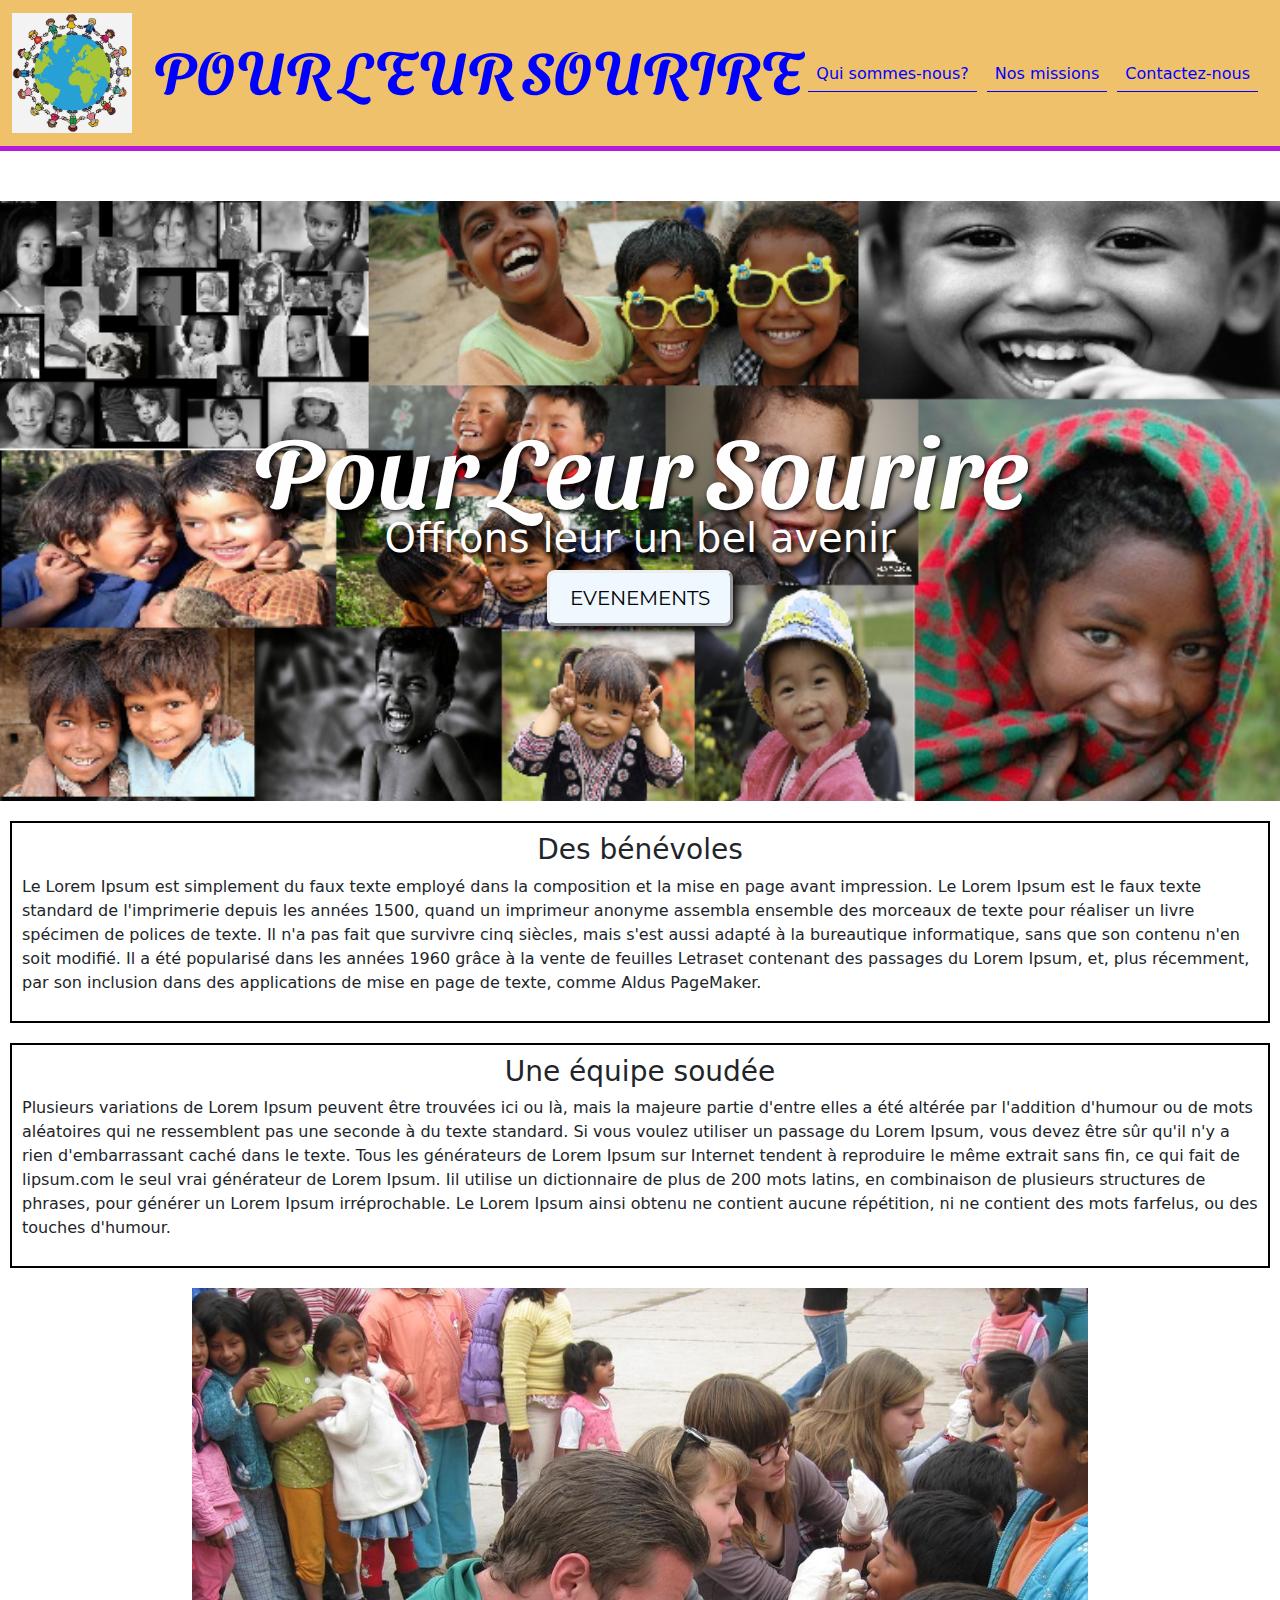
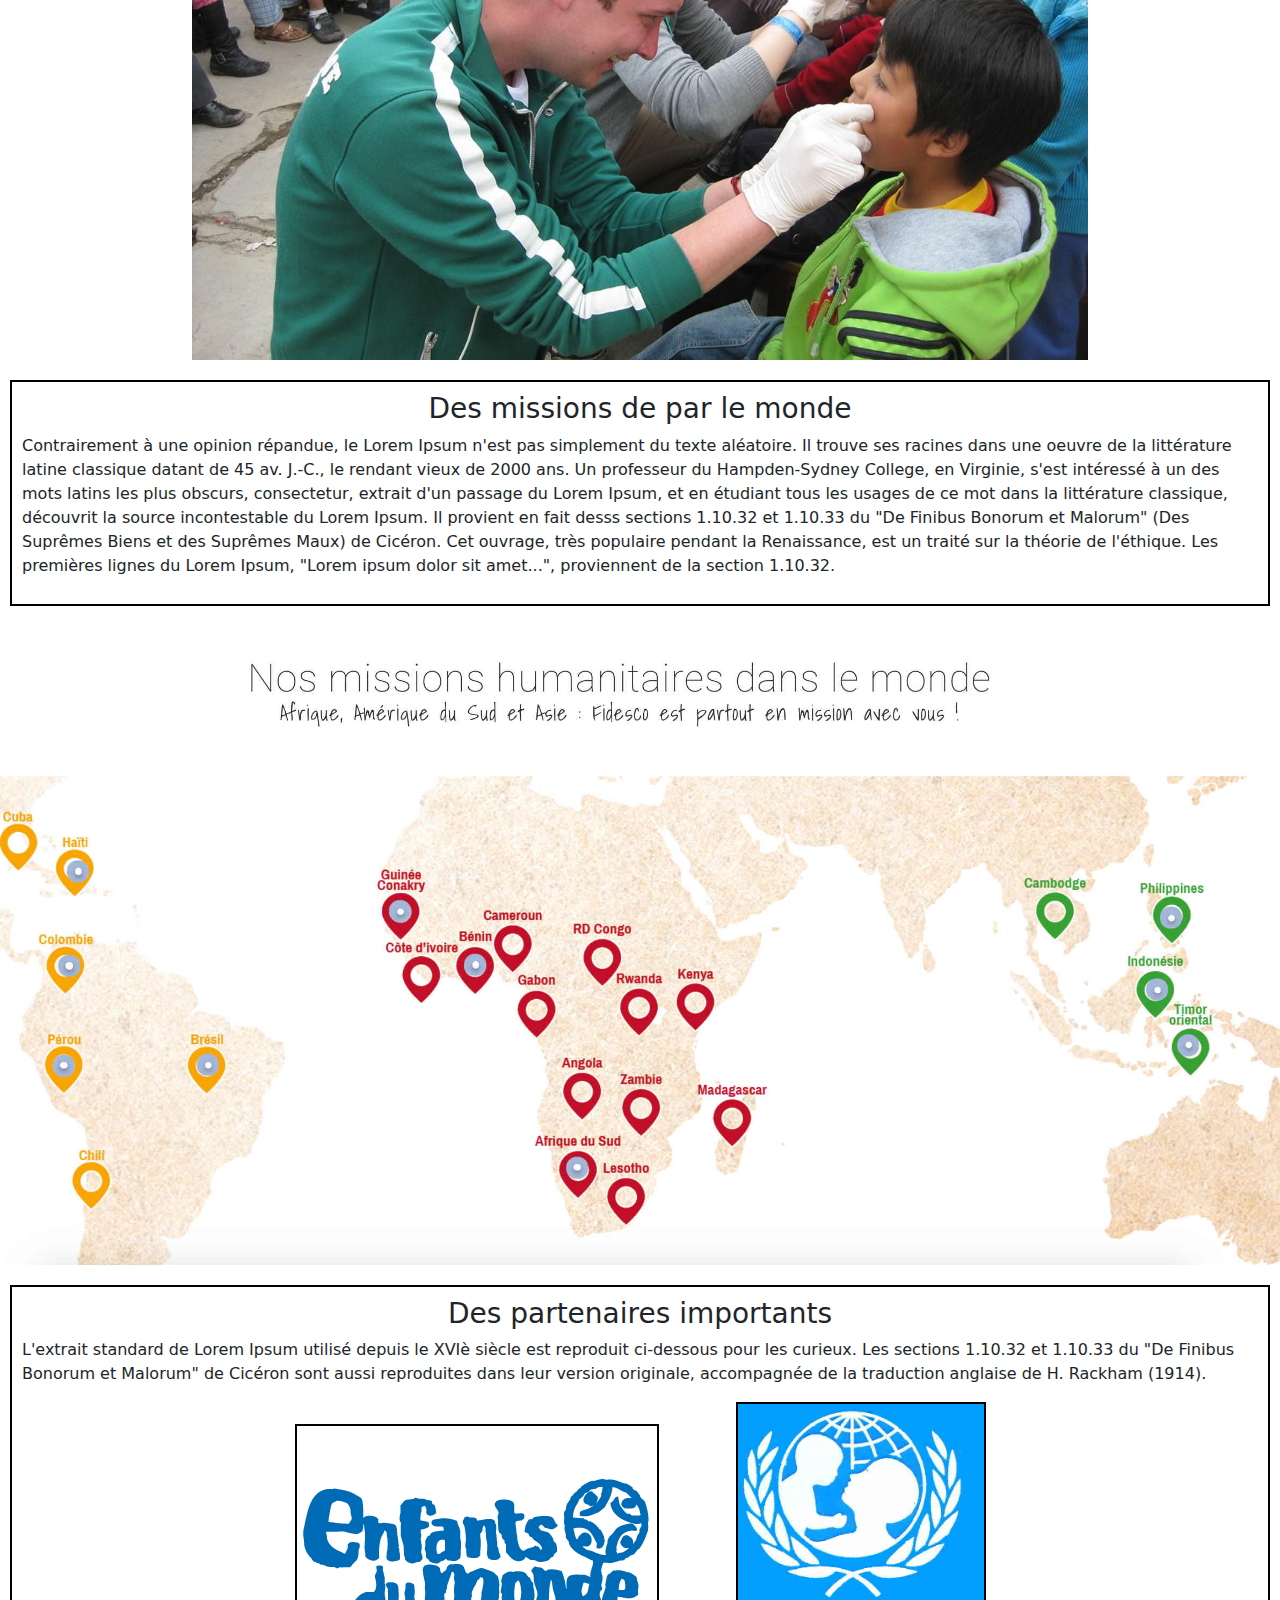
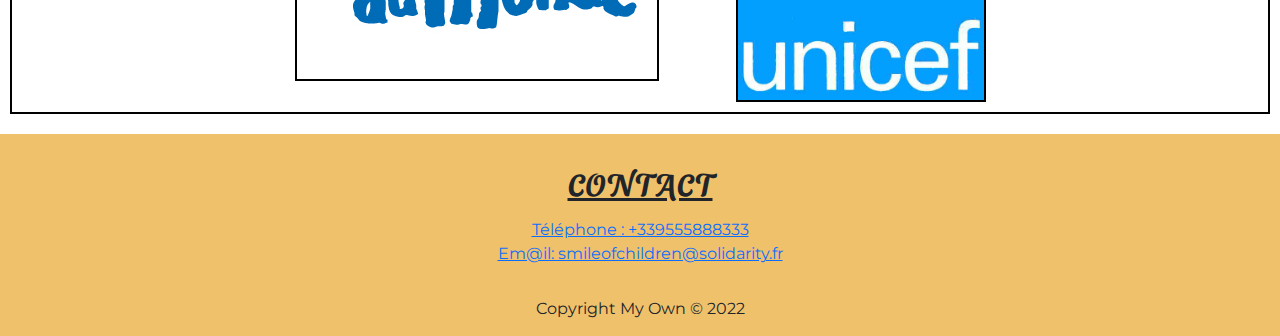
<file: index.html>
<!DOCTYPE html>
<html lang="fr">
  
<head>
  <meta charset="UTF-8">
  <meta http-equiv="X-UA-Compatible" content="IE=edge">
  <meta name="description" content="Free Web tutorials">
  <meta name="keywords" content="HTML,CSS">
  <meta name="viewport" content="width=device-width, initial-scale=1.0">
  <link rel="stylesheet" href="bootstrap.min.css"/>
  <link rel="stylesheet" type="text/css" href="CSS/styles.css" />
  <title>Pour Leur Sourire</title>
</head>

<body>

  <nav class="navbar navbar-expand-lg">
    <div class="container-fluid"> 
      
      <a class="navbar-brand" href="index.html">
        <img id="logo" src="CSS/Images/monde-enfants.jpg" alt="logo">
      </a>

      <h1 class="navbar-title">POUR LEUR SOURIRE</h1>

      <ul class="navbar-nav">
        <li class="nav-item">
          <a class="nav-link" href="#us">Qui sommes-nous?</a>
        </li>
        <li class="nav-item">
          <a class="nav-link" href="#missions">Nos missions</a>
        </li>
        <li class="nav-item">
          <a class="nav-link" href="#contact">Contactez-nous</a>
        </li>
      </ul>
    </div>
  </nav>

  <header>
    <h1>Pour Leur Sourire</h1>
    <h3>Offrons leur un bel avenir</h3>
    <button onclick="document.location='Nos-evenements.html'">EVENEMENTS</button>
  </header>

  <section class="first" id="us">

    <div class="volunteers">
      <h3>Des bénévoles</h3>
      <p>
        Le Lorem Ipsum est simplement du faux texte employé dans la
        composition et la mise en page avant impression. Le Lorem Ipsum est le
        faux texte standard de l'imprimerie depuis les années 1500, quand un
        imprimeur anonyme assembla ensemble des morceaux de texte pour
        réaliser un livre spécimen de polices de texte. Il n'a pas fait que
        survivre cinq siècles, mais s'est aussi adapté à la bureautique
        informatique, sans que son contenu n'en soit modifié. Il a été
        popularisé dans les années 1960 grâce à la vente de feuilles Letraset
        contenant des passages du Lorem Ipsum, et, plus récemment, par son
        inclusion dans des applications de mise en page de texte, comme Aldus
        PageMaker.
      </p>
    </div>
    <div class="team">
      <h3>Une équipe soudée</h3>
      <p>
        Plusieurs variations de Lorem Ipsum peuvent être trouvées ici ou là,
        mais la majeure partie d'entre elles a été altérée par l'addition
        d'humour ou de mots aléatoires qui ne ressemblent pas une seconde à du
        texte standard. Si vous voulez utiliser un passage du Lorem Ipsum,
        vous devez être sûr qu'il n'y a rien d'embarrassant caché dans le
        texte. Tous les générateurs de Lorem Ipsum sur Internet tendent à
        reproduire le même extrait sans fin, ce qui fait de lipsum.com le seul
        vrai générateur de Lorem Ipsum. Iil utilise un dictionnaire de plus de
        200 mots latins, en combinaison de plusieurs structures de phrases,
        pour générer un Lorem Ipsum irréprochable. Le Lorem Ipsum ainsi obtenu
        ne contient aucune répétition, ni ne contient des mots farfelus, ou
        des touches d'humour.
      </p>
    </div>
    <div class="teamPics">
      <img id="teampics" src="CSS/Images/volontariat-ecole-maternelle-perou.1200.jpg" alt="image">
    </div>

  </section>

  <section class="second" id="missions">

    <div class="in-world">
      <h3>Des missions de par le monde</h3>
      <p>
        Contrairement à une opinion répandue, le Lorem Ipsum n'est pas
        simplement du texte aléatoire. Il trouve ses racines dans une oeuvre
        de la littérature latine classique datant de 45 av. J.-C., le rendant
        vieux de 2000 ans. Un professeur du Hampden-Sydney College, en
        Virginie, s'est intéressé à un des mots latins les plus obscurs,
        consectetur, extrait d'un passage du Lorem Ipsum, et en étudiant tous
        les usages de ce mot dans la littérature classique, découvrit la
        source incontestable du Lorem Ipsum. Il provient en fait desss
        sections 1.10.32 et 1.10.33 du "De Finibus Bonorum et Malorum" (Des
        Suprêmes Biens et des Suprêmes Maux) de Cicéron. Cet ouvrage, très
        populaire pendant la Renaissance, est un traité sur la théorie de
        l'éthique. Les premières lignes du Lorem Ipsum, "Lorem ipsum dolor sit
        amet...", proviennent de la section 1.10.32.
      </p>
    </div>
    <div class="missHum">
      <img id="misshum" src="CSS/Images/missions-humanitaires-catholiques-fidesco.jpg" alt="image"/>
    </div>
    <div class="partners">
      <h3>Des partenaires importants</h3>
      <p>
        L'extrait standard de Lorem Ipsum utilisé depuis le XVIè siècle est
        reproduit ci-dessous pour les curieux. Les sections 1.10.32 et 1.10.33
        du "De Finibus Bonorum et Malorum" de Cicéron sont aussi reproduites
        dans leur version originale, accompagnée de la traduction anglaise de
        H. Rackham (1914).
      </p>
      <div class="partnersPics">
        <img id="enfmonde" src="CSS/Images/Logo_Enfants_du_Monde_multilingue.jpg" alt="image">
        <img id="unicef" src="CSS/Images/unicef-clipart-8.png" alt="image">
      </div>
    </div>

  </section>

  <footer>

    <div class="contact"></div>
      <h2>CONTACT</h2>
      <p id="contact">
        <a id="telto" href="tel:+339555888333">Téléphone : +339555888333</a><br />
         <a id="mailto" href="mailto:smileofchildren@solidarity.fr">
            Em@il: smileofchildren@solidarity.fr</a>
      </p>
      <aside class="aside">Copyright My Own &copy; 2022</aside>
      
  </footer>
  
</body>
</html>
</file>
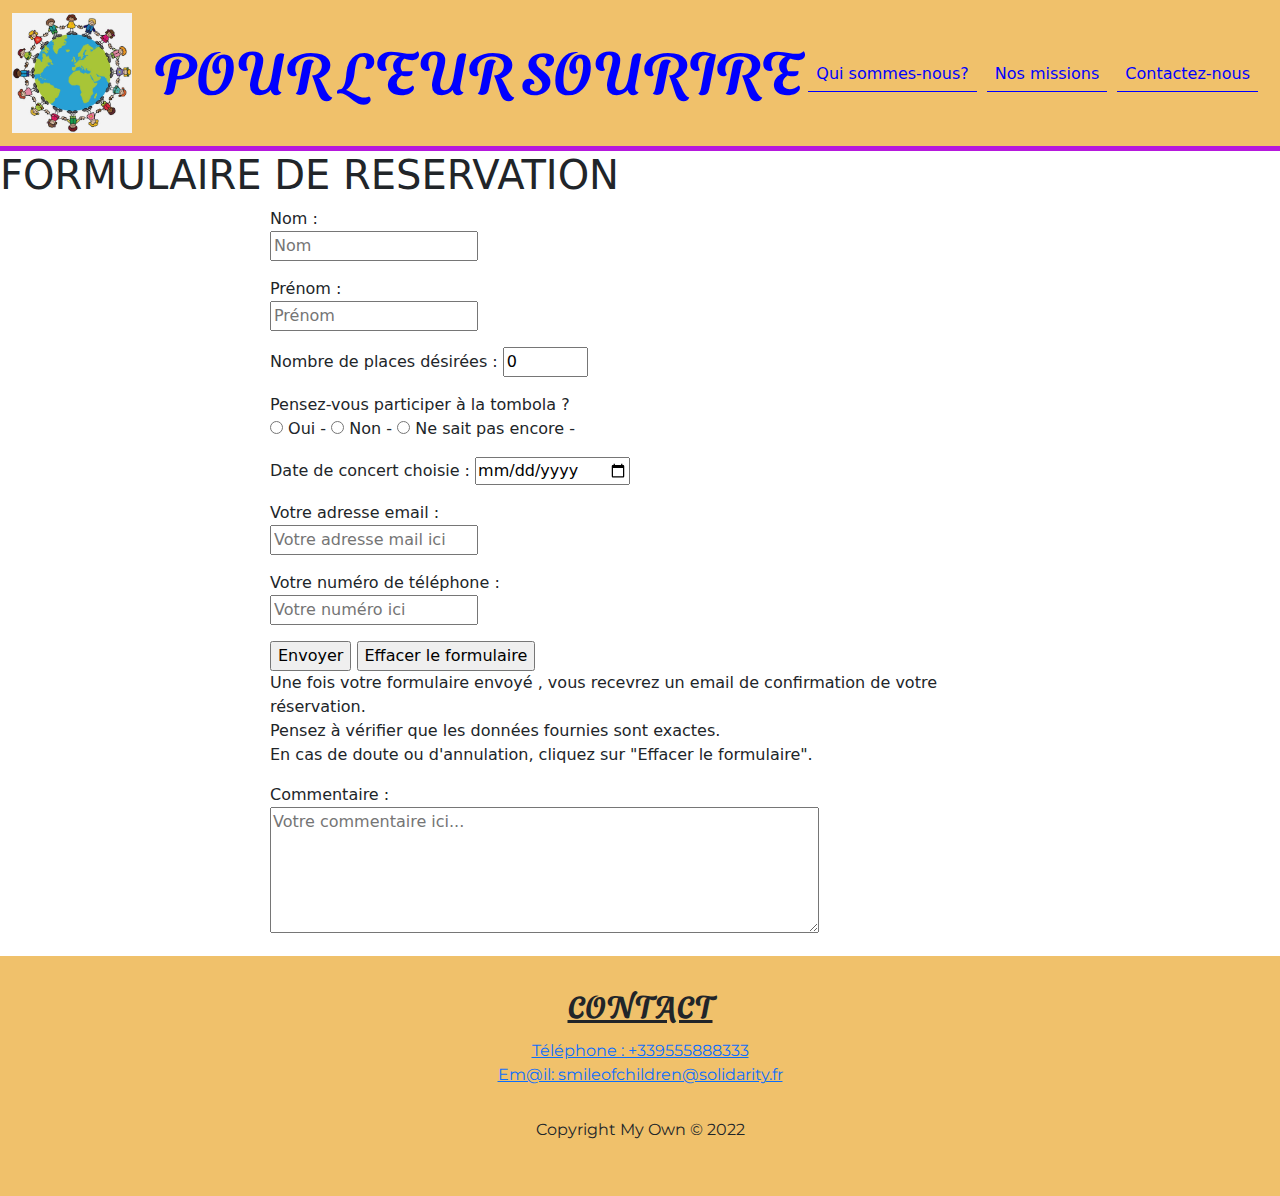
<file: formulaire.html>
<!--FORMULAIRE CONCUE POUR LA FORME-->

<!DOCTYPE html>
<html lang="fr">

  <head>
    <meta charset="UTF-8">
    <meta http-equiv="X-UA-Compatible" content="IE=edge">
    <meta name="description" content="Free Web tutorials">
    <meta name="keywords" content="HTML,CSS">
    <meta name="viewport" content="width=device-width, initial-scale=1.0">
    <link rel="stylesheet" href="bootstrap.min.css"/>
    <link rel="stylesheet" type="text/css" href="CSS/style-form.css" />
    <title>Pour Leur Sourire</title>
  </head>
<body>

  <nav class="navbar navbar-expand-lg">
    <div class="container-fluid"> 
      
      <a class="navbar-brand" href="index.html">
        <img id="logo" src="CSS/Images/monde-enfants.jpg" alt="logo">
      </a>

      <h1 class="navbar-title">POUR LEUR SOURIRE</h1>

      <ul class="navbar-nav">
        <li class="nav-item">
          <a class="nav-link" href="#us">Qui sommes-nous?</a>
        </li>
        <li class="nav-item">
          <a class="nav-link" href="#missions">Nos missions</a>
        </li>
        <li class="nav-item">
          <a class="nav-link" href="#contact">Contactez-nous</a>
        </li>
      </ul>
    </div>
  </nav>

  <div class="titre">
    <h1 class="titre">FORMULAIRE DE RESERVATION</h1>
  </div>

  <form class="form" method="post">
    
    <p>Nom : <br />
      <input name="username" placeholder="Nom" /></p>
    <p>
      <label for="prenom">Prénom :</label><br />
      <input id="prenom" name="username" placeholder="Prénom" />
    </p>
    <p>
      Nombre de places désirées : 
    
        <input
          type="number"
          name="formfield"
          value="0"
          min="0"
          max="100"
          step="1"/>
    
    </p>
    <p>
      Pensez-vous participer à la tombola ? <br />
      <input type="radio" name="choice" />  Oui  -   
      <input type="radio" name="choice" />  Non  -
      <input type="radio" name="choice" />  Ne sait pas encore  -
    </p>
    
    <p>
      Date de concert choisie :
      <input type="date" name="formfield" />
    </p>

    <p>
      Votre adresse email : <br />
      <input
        type="email"
        name="formfield"
        placeholder="Votre adresse mail ici"/>
    </p>

    <p>
      Votre numéro de téléphone : <br />
      <input
        type="tel"
        name="formfield"
        placeholder="Votre numéro ici"/>
    </p>
              
  
      <input type="submit" name="valid_form" value="Envoyer" />    
      <input type="reset" value="Effacer le formulaire" />
      <p>Une fois votre formulaire envoyé , vous recevrez un email de confirmation de votre réservation.<br />
      Pensez à vérifier que les données fournies sont exactes.<br />
      En cas de doute ou d'annulation, cliquez sur "Effacer le formulaire".</p>
    
    
    <p class="com">
      Commentaire : <br />
      <textarea class="text"
        name="article_content"
        rows="05"
        cols="65"
        minlength="10"
        maxlength="150"
        wrap="soft"
        placeholder="Votre commentaire ici..."></textarea>
    </p>
    
  </form>
      
  <footer>

    <div class="contact"></div>
      <h2>CONTACT</h2>
      <p id="contact">
        <a id="telto" href="tel:+339555888333">Téléphone : +339555888333</a><br />
         <a id="mailto" href="mailto:smileofchildren@solidarity.fr">
            Em@il: smileofchildren@solidarity.fr</a>
      </p>
      <aside class="aside">Copyright My Own &copy; 2022</aside>
      
  </footer>

</body>
</html>
</file>
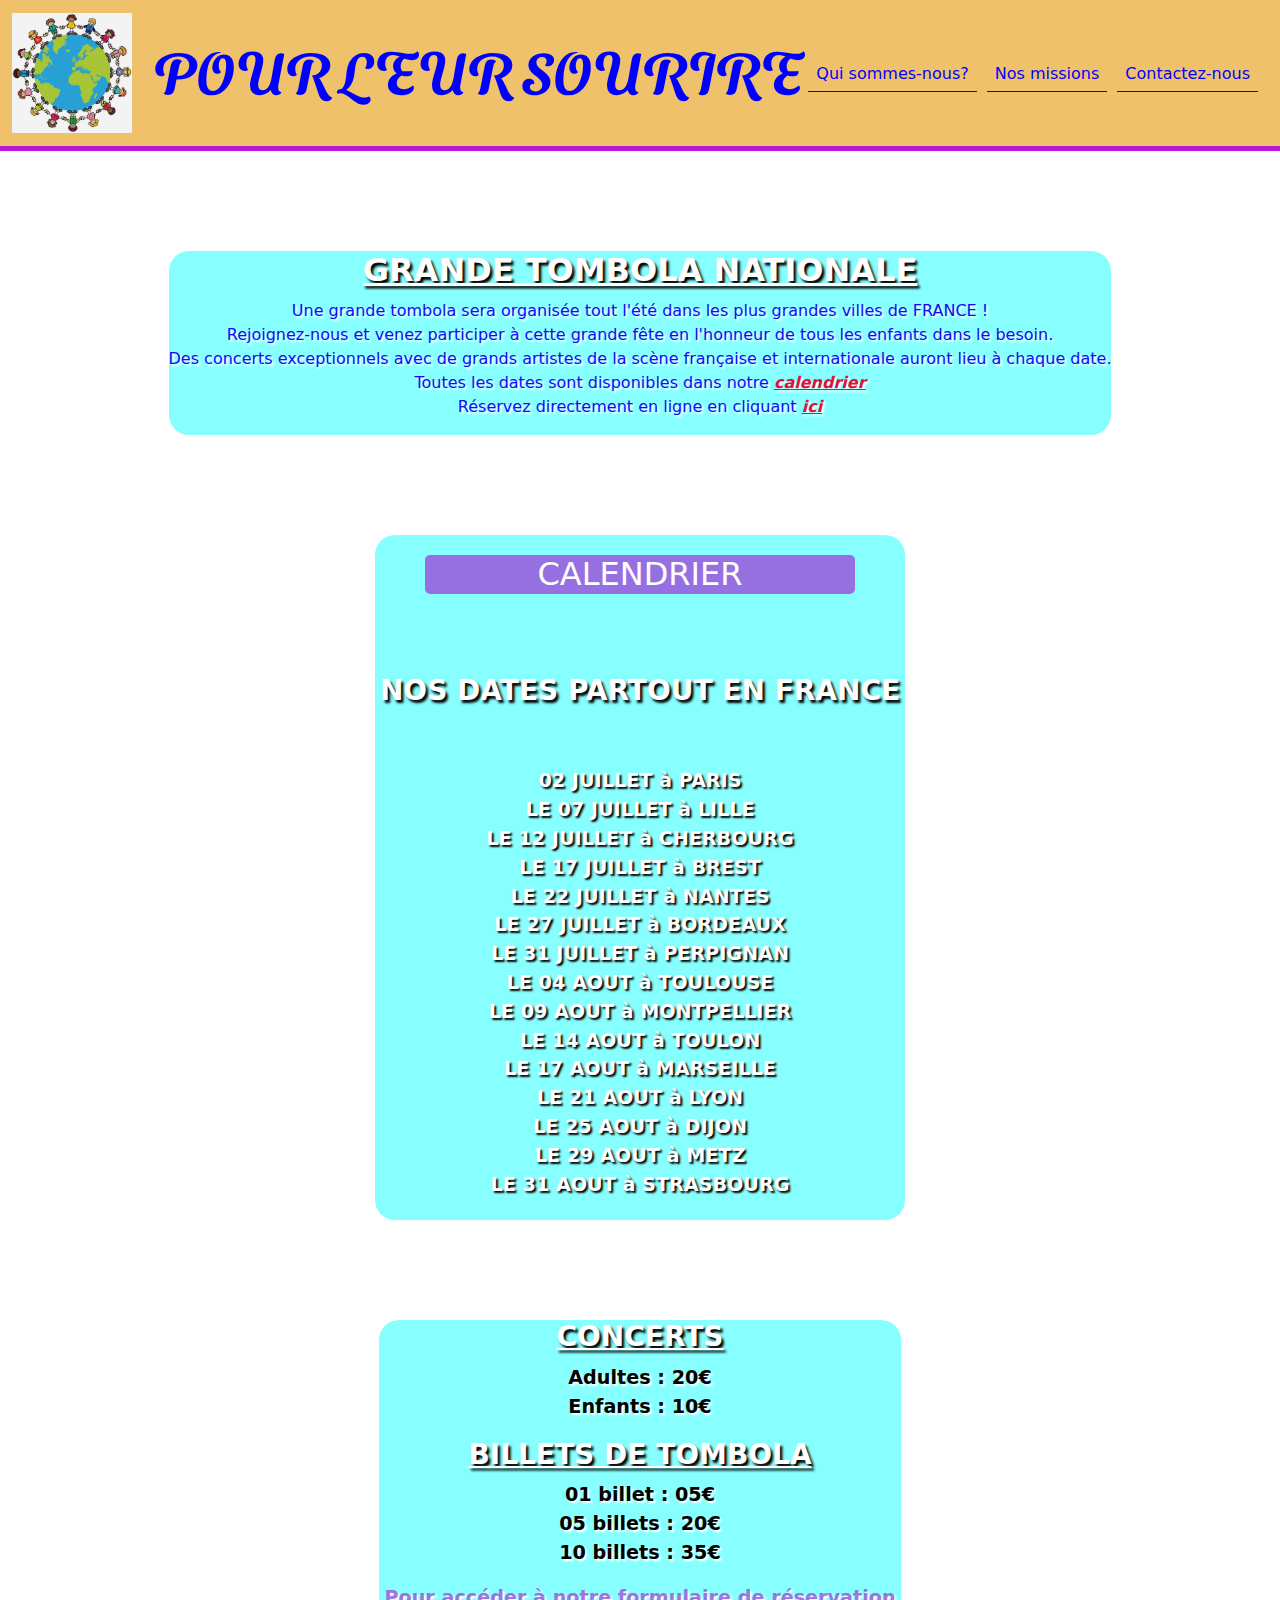
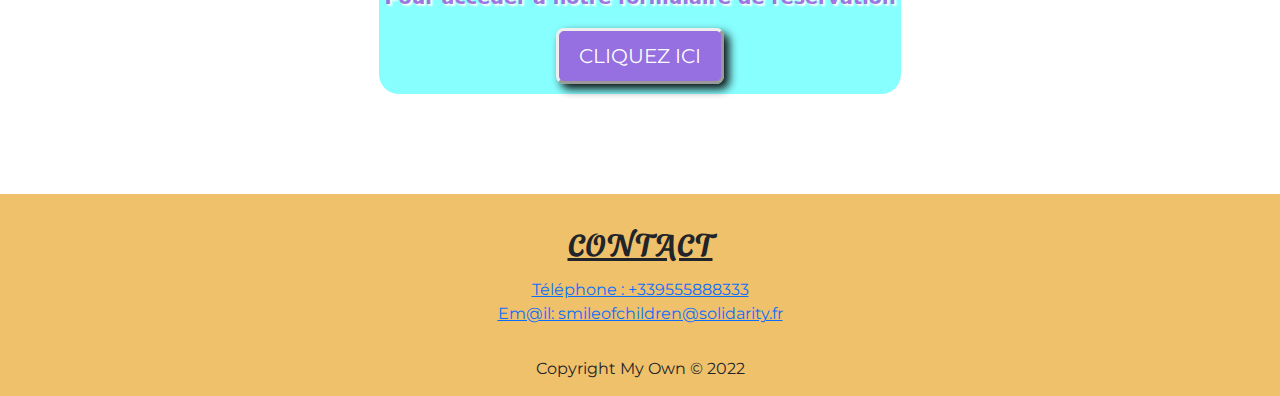
<file: Nos-evenements.html>
<!DOCTYPE html>
<html lang="fr">

  <head>
    <meta charset="UTF-8">
    <meta http-equiv="X-UA-Compatible" content="IE=edge">
    <meta name="description" content="Free Web tutorials">
    <meta name="keywords" content="HTML,CSS">
    <meta name="viewport" content="width=device-width, initial-scale=1.0">
    <link rel="stylesheet" href="bootstrap.min.css"/>
    <link rel="stylesheet" type="text/css" href="CSS/style-event.css" />
    <title>Pour Leur Sourire</title>
  </head>

<body>

  <nav class="navbar navbar-expand-lg">
    <div class="container-fluid"> 
      
      <a class="navbar-brand" href="index.html">
        <img id="logo" src="CSS/Images/monde-enfants.jpg" alt="logo">
      </a>

      <h1 class="navbar-title">POUR LEUR SOURIRE</h1>

      <ul class="navbar-nav">
        <li class="nav-item">
          <a class="nav-link" href="#us">Qui sommes-nous?</a>
        </li>
        <li class="nav-item">
          <a class="nav-link" href="#missions">Nos missions</a>
        </li>
        <li class="nav-item">
          <a class="nav-link" href="#contact">Contactez-nous</a>
        </li>
      </ul>
    </div>
  </nav>


  <main>

    <div class="container">

      <div class="tombola">
        <h2>GRANDE TOMBOLA NATIONALE</h2>
        <p>
          Une grande tombola sera organisée tout l'été dans les plus grandes villes de FRANCE !<br />
          Rejoignez-nous et venez participer à cette grande fête en l'honneur de tous les enfants dans
          le besoin. <br />
          Des concerts exceptionnels avec de grands artistes de la scène française et internationale 
          auront lieu à chaque date. <br />
          Toutes les dates sont disponibles dans notre <a id="cal" href="#calend">calendrier</a><br />
          Réservez directement en ligne en cliquant <a id="resa" href="#particip">ici</a>
        </p>
      </div>

      <div class="calendar">
        <h2 id="calend">CALENDRIER</h2>
          <h3>Nos dates partout en FRANCE</h3>
            <p> 02 JUILLET à PARIS<br />
                LE 07 JUILLET à LILLE<br />
                LE 12 JUILLET à CHERBOURG<br />
                LE 17 JUILLET à BREST<br />
                LE 22 JUILLET à NANTES<br />
                LE 27 JUILLET à BORDEAUX<br />
                LE 31 JUILLET à PERPIGNAN<br />
                LE 04 AOUT à TOULOUSE<br />
                LE 09 AOUT à MONTPELLIER<br />
                LE 14 AOUT à TOULON<br />
                LE 17 AOUT à MARSEILLE<br />
                LE 21 AOUT à LYON<br />
                LE 25 AOUT à DIJON<br />
                LE 29 AOUT à METZ<br />
                LE 31 AOUT à STRASBOURG
            </p>
      </div>

      <div id="particip" class="tarifsEtResa">
        <div class="tarifs">
          <h3>Concerts</h3>
          <p>
            Adultes : 20€<br />
            Enfants : 10€
          </p>
          <h3>Billets de tombola</h3>
          <p>
            01 billet  : 05€<br />
            05 billets : 20€<br />
            10 billets : 35€<br />
          </p>
        </div>
        <div class="resa">
          <p>Pour accéder à notre formulaire de réservation</p>
          <button onclick="document.location='formulaire.html'">CLIQUEZ ICI</button>
        </div>
      </div>

    </div>
    
  </main>

<footer>

  <div class="contact"></div>
      <h2>CONTACT</h2>
      <p id="contact">
        <a id="telto" href="tel:+339555888333">Téléphone : +339555888333</a><br />
         <a id="mailto" href="mailto:smileofchildren@solidarity.fr">
            Em@il: smileofchildren@solidarity.fr</a>
      </p>
      <aside class="aside">Copyright My Own &copy; 2022</aside>
    
</footer>

</body>
</html>
</file>
<file: CSS/styles.css>
@import url("https://fonts.googleapis.com/css2?family=Sansita+Swashed:wght@300&display=swap");
@import url("https://fonts.googleapis.com/css2?family=Montserrat:ital@1&family=Sansita+Swashed:wght@300&display=swap");

html {
  scroll-behavior: smooth;
}

body {
  height: 100vh;
}

.navbar {
  border-bottom: 5px solid rgb(182, 24, 221);
  background-color: rgb(240, 193, 107);
  }

.nav-link {
  text-decoration: none;
  color: blue;
  margin-right: 10px;
  border-bottom: 1px solid blue;
  padding-bottom: 5px;
}

.navbar-title {
  color: blue;
  font-family: "Sansita Swashed", sans-serif;
  font-size: 60px;
}

#logo {
  width: 120px;
  height: 120px;
}

header {
  display: flex;
  flex-direction: column;
  background-image: url("Images/smilepics.png");
  background-size: cover;
  background-repeat: no-repeat;
  justify-content: center;
  align-items: center;
  color: rgb(255, 254, 254);
  width: 100vw;
  height: 600px;
  padding: 40px;
  margin-top: 50px;
 }

header h1 {
  display: flex;
  font-family: "Sansita Swashed", sans-serif;
  font-size: 100px;
  margin-top: 30px;
  text-align: center;
  text-shadow: 2px 2px 5px black;
}

header h3 {
  font-size: 40px;
  text-align: center;
  margin-top: -20px;
  text-shadow: 2px 2px 5px black;
}

header button {
  padding: 10px 20px;
  background-color: aliceblue;
  color: #000000;
  border: none;
  font-size: 20px;
  font-family: "Montserrat", sans-serif;
  cursor: pointer;
  border-radius: 8px;
  border-style: outset;
  box-shadow: 5px 5px 10px rgb(13, 13, 14);
}

section {
  display: grid;
}

.volunteers {
  display: grid;
  border: 2px solid black;
  margin: 20px 10px 10px 10px;
  padding: 10px;
}

.team {
  display: grid;
  border: 2px solid black;
  margin: 10px 10px 20px 10px;
  padding: 10px;
}

h3 {
    justify-self: center;
}

.teamPics {
  display: flex;
  width: 100vw;
}

#teampics {
  margin: auto;
  width: 70vw;
  height: auto;
  justify-self: center;
}

.in-world {
  display: grid;
  border: 2px solid black;
  margin: 20px 10px 20px 10px;
  padding: 10px;
}

#misshum {
  width: 100vw;
  height: auto;
}

.partners {
  display: grid;
  border: 2px solid black;
  margin: 20px 10px 20px 10px;
  padding: 10px;
}

.partnersPics {
  display: flex;
  justify-items: center;
  margin: auto;
  width: 60vw;
  height: auto;
  }

  #enfmonde {
    border: 2px solid black;
    margin: auto;
  }
  
  #unicef {
    border: 2px solid black;
    width: 250px;
    height: 300px;
    margin: auto;
  }

footer {
  display: block;
  text-align: center;
  align-items: center;
  background-color: rgb(240, 193, 107);
  width: auto;
  height: auto;
}

footer h2 {
  font-family: "Sansita Swashed", sans-serif;
  text-decoration: underline;
  padding-top: 30px;
  margin-bottom: 15px;
}

footer p {
  font-family: "Montserrat", sans-serif;
  color: blueviolet;
  padding-bottom: 15px;
}

footer aside {
  padding-bottom: 15px;
  font-family: "Montserrat", sans-serif;
}

@media screen and (max-width: 975px) {

  .partnersPics {
    display: flex;
    flex-direction: column;
    justify-items: center;
    margin: auto;
    width: 60vw;
    height: auto;
  }
      
  #enfmonde {
    width: 50vw;
    height: auto;
  }
  
  #unicef {
    width: 30vw;
    height: auto;
  }
}
</file>
<file: CSS/style-form.css>
@import url("https://fonts.googleapis.com/css2?family=Sansita+Swashed:wght@300&display=swap");
@import url("https://fonts.googleapis.com/css2?family=Montserrat:ital@1&family=Sansita+Swashed:wght@300&display=swap");

html {
  scroll-behavior: smooth;
}

body {
  height: 100vh;

  
}

form {
  position: relative;

  width  : 740px;
  height : auto;
  margin : 0 auto;

}

.navbar {
  border-bottom: 5px solid rgb(182, 24, 221);
  background-color: rgb(240, 193, 107);
  }

.nav-link {
  text-decoration: none;
  color: blue;
  margin-right: 10px;
  border-bottom: 1px solid blue;
  padding-bottom: 5px;
}

.navbar-title {
  color: blue;
  font-family: "Sansita Swashed", sans-serif;
  font-size: 60px;
}

#logo {
  width: 120px;
  height: 120px;
}


footer {
  display: flex;
  flex-direction: column;
  text-align: center;
  align-items: center;
  background-color: rgb(240, 193, 107);
  width: auto;
  height: 15em;
}

footer h2 {
  font-family: "Sansita Swashed", sans-serif;
  text-decoration: underline;
  padding-top: 30px;
  margin-bottom: 15px;
}

footer p {
  font-family: "Montserrat", sans-serif;
  color: blueviolet;
  padding-bottom: 15px;
}

footer aside {
  padding-bottom: 15px;
  font-family: "Montserrat", sans-serif;
}
</file>
<file: CSS/style-event.css>
@import url("https://fonts.googleapis.com/css2?family=Sansita+Swashed:wght@300&display=swap");
@import url("https://fonts.googleapis.com/css2?family=Montserrat:ital@1&family=Sansita+Swashed:wght@300&display=swap");

html {
  scroll-behavior: smooth;
}

body {
  height: 100vh;
}


.navbar {
  border-bottom: 5px solid rgb(182, 24, 221);
  background-color: rgb(240, 193, 107);
  }

.nav-link {
  text-decoration: none;
  color: blue;
  margin-right: 10px;
  border-bottom: 1px solid blue;
  padding-bottom: 5px;
}

.navbar-title {
  color: blue;
  font-family: "Sansita Swashed", sans-serif;
  font-size: 60px;
}

#logo {
  width: 120px;
  height: 120px;
}

main {
  display: flex;
  width: 100vw;
  background-color: white;
  justify-content: center;
  align-items: center;
  
}

.container {
border-radius: 20px;
display: grid;
justify-items: center;
grid-template-columns: 1fr 1fr 1fr;
grid-template-rows:auto;

grid-template-areas: 
"tombola tombola tombola"
"calendar calendar calendar"
"calendar calendar calendar"
"tarifsEtResa tarifsEtResa tarifsEtResa"
  }

.tombola {
  grid-area: tombola;
  background-color: rgba(0, 255, 255, 0.468);
  align-items: center;
  text-align: center;
  border-radius: 20px;
  margin-top: 100px;
  margin-bottom: 100px;
  }

.tombola h2 {
  color: #fff;
  text-shadow: 2.5px 2.5px 2.5px #000;
  text-transform: uppercase;
  font-weight: bold;
  text-align: center;
  margin-bottom: 10px;
  text-decoration: underline;
}

.tombola p {
  color: rgb(19, 11, 243);
  text-shadow: 2px 2px 2px #fff;
  }

.calendar {
  grid-area: calendar;
  background-color: rgba(0, 255, 255, 0.468);
  align-items: center;
  text-align: center;
  border-radius: 20px;
  margin-bottom: 100px;
  padding-bottom: 05px;
  }

.calendar h2 {
  margin: 20px 50px 80px 50px;
  border-radius: 5px;
  color: #fff;
  background-color: rgba(153, 84, 218, 0.836);
  box-shadow: 0 0 0 0 blueviolet;
  animation: pulse 1.3s infinite;
}
  
  @keyframes pulse {
    to{
      box-shadow: 0 0 0 15px rgba(138,43,226,0.01)
  }
  }

  .calendar h3 {
  color: #fff;
  text-shadow: 2.5px 2.5px 2.5px #000;
  text-transform: uppercase;
  font-weight: bold;
  text-align: center;
  margin: 0px 5px 60px 5px;
  }

.calendar p {
  color: #fff;
  text-shadow: 2px 2px 2px #000;
  font-size: larger;
  font-weight: bold;
}

#cal {
  color: crimson;
  font-weight: bold;
  font-style: italic;
}

#resa {
  color: crimson;
  font-weight: bold;
  font-style: italic;
}

.tarifsEtResa {
  grid-area: tarifsEtResa;
  background-color: rgba(0, 255, 255, 0.468);
  align-items: center;
  text-align: center;
  border-radius: 20px;
  margin-bottom: 100px;
}

.tarifsEtResa p {
  color: #000;
  text-shadow: 2px 2px 2px #fff;
  font-size: larger;
  font-weight: bold;
}

.resa p {
  color: rgba(153, 84, 218, 0.836);
  text-shadow: 2px 2px 2px #fff;
  font-size: larger;
  font-weight: bold;
  margin-right: 5px;
  margin-left: 5px;
}
.resa button {
  padding: 10px 20px;
  background-color: rgba(153, 84, 218, 0.836);
  color: #fff;
  border: none;
  font-size: 20px;
  font-family: "Montserrat", sans-serif;
  cursor: pointer;
  border-radius: 8px;
  border-style: outset;
  box-shadow: 5px 5px 10px rgb(13, 13, 14);
  margin-bottom: 10px;
}

.tarifsEtResa h3 {
  color: #fff;
  text-shadow: 2.5px 2.5px 2.5px #000;
  text-transform: uppercase;
  font-weight: bold;
  text-align: center;
  margin-bottom: 10px;
  text-decoration: underline;
}

footer {
  display: block;
  text-align: center;
  align-items: center;
  background-color: rgb(240, 193, 107);
  width: auto;
  height: auto;
  
}

footer h2 {
  font-family: "Sansita Swashed", sans-serif;
  text-decoration: underline;
  padding-top: 30px;
  margin-bottom: 15px;
}

footer p {
  font-family: "Montserrat", sans-serif;
  color: blueviolet;
  padding-bottom: 15px;
}

footer aside {
  padding-bottom: 15px;
  font-family: "Montserrat", sans-serif;
}


@media screen and (max-width: 625px) {

  main {
    background-image: none;
    background-color: white;
}

.tombola {
  margin-bottom: 150px;
}

}
</file>
